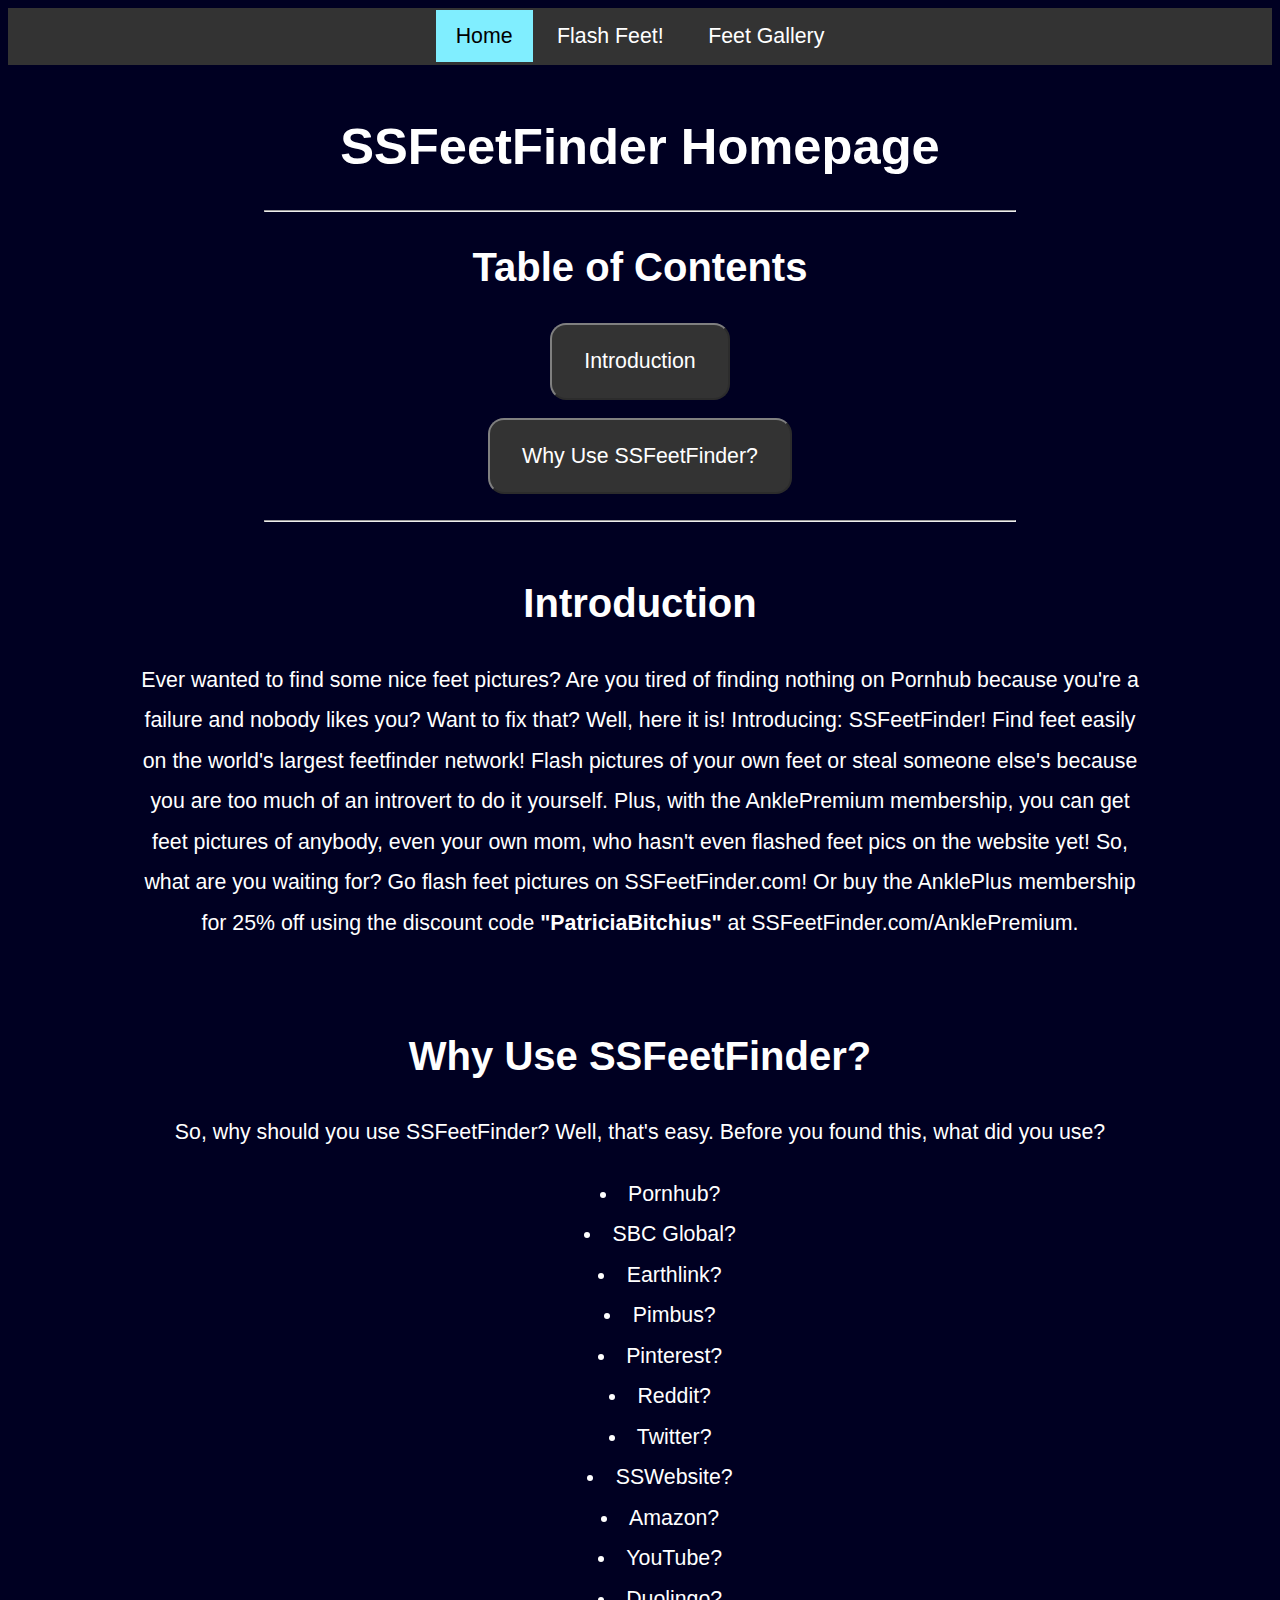
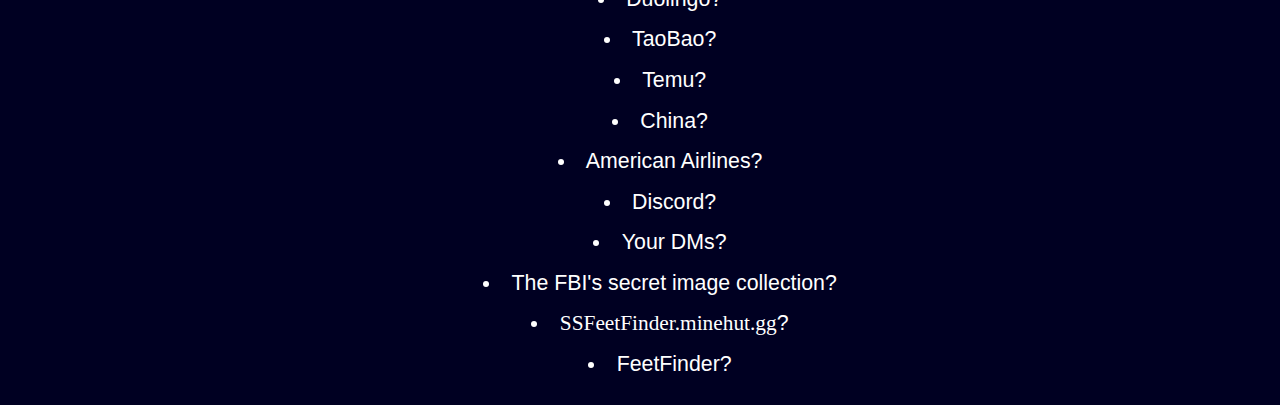
<file: index.html>
<!DOCTYPE html>

<html>

    <head>
        <title>SSFeetFinder Homepage</title>
        <meta charset="UTF-8">
        <meta name="description" content="SSFeetFinder advertisment script thingy">
        <meta name="author" content="SS">
        <meta name="viewport" content="width=device-width, initial-scale=1.0">
        <!-- Lol that's a lot of <meta>s -->

        <!-- Link stuff like css and icon -->
        <link rel="stylesheet" href="styles.css">
        <link rel="icon" type="image/x-icon" href="favicon.ico">
    </head>

    <!-- Haha interesting stuff now xd-->
    <body>

        <!-- Navbar whoa -->

        <div class="navbar">
            <a class="ImHere">Home</a>
            <a href="flashFeet.html">Flash Feet!</a>
            <a href="feet.html">Feet Gallery</a>
        </div>

        <!-- Title thingy -->

        <br>

        <h1>SSFeetFinder Homepage</h1>

        <hr class="h1HR">

        <!-- Ok time for real content -->

        <!-- Table of contents yes -->

        <h2>Table of Contents</h2>

        <div class="toc">
            <a href="#intro"><button class="buttons buttonsNormal">Introduction</button></a></td>
            <br><br>
            <a href="#why"><button class="buttons buttonsNormal">Why Use SSFeetFinder?</button></a>
        </div>

        <!-- Ok time for the real real content -->

        <br>
        <hr class="h1HR">
        <br>

        <h2 id="intro">Introduction</h2>

        <p>
            Ever wanted to find some nice feet pictures? Are you tired of finding nothing on Pornhub because you're a failure and nobody likes you? Want to fix that? Well, here it is! Introducing: SSFeetFinder! Find feet easily on the world's largest feetfinder network! Flash pictures of your own feet or steal someone else's because you are too much of an introvert to do it yourself. Plus, with the AnklePremium membership, you can get feet pictures of anybody, even your own mom, who hasn't even flashed feet pics on the website yet! So, what are you waiting for? Go flash feet pictures on SSFeetFinder.com! Or buy the AnklePlus membership for 25% off using the discount code <span><b>"PatriciaBitchius"</b></span> at SSFeetFinder.com/AnklePremium.
        </p>

        <br><br>

        <h2 id="why">Why Use SSFeetFinder?</h2>

        <p>
            So, why should you use SSFeetFinder? Well, that's easy. Before you found this, what did you use?
        </p>
        <ul>
            <li>Pornhub?</li>
            <li>SBC Global?</li>
            <li>Earthlink?</li>
            <li>Pimbus?</li>
            <li>Pinterest?</li>
            <li>Reddit?</li>
            <li>Twitter?</li>
            <li>SSWebsite?</li>
            <li>Amazon?</li>
            <li>YouTube?</li>
            <li>Duolingo?</li>
            <li>TaoBao?</li>
            <li>Temu?</li>
            <li>China?</li>
            <li>American Airlines?</li>
            <li>Discord?</li>
            <li>Your DMs?</li>
            <li>The FBI's secret image collection?</li>
            <li><span style="font-family: Consolas;">SSFeetFinder.minehut.gg</span>?</li>
            <li>FeetFinder?</li>
        </ul>

    </body>

</html>
</file>
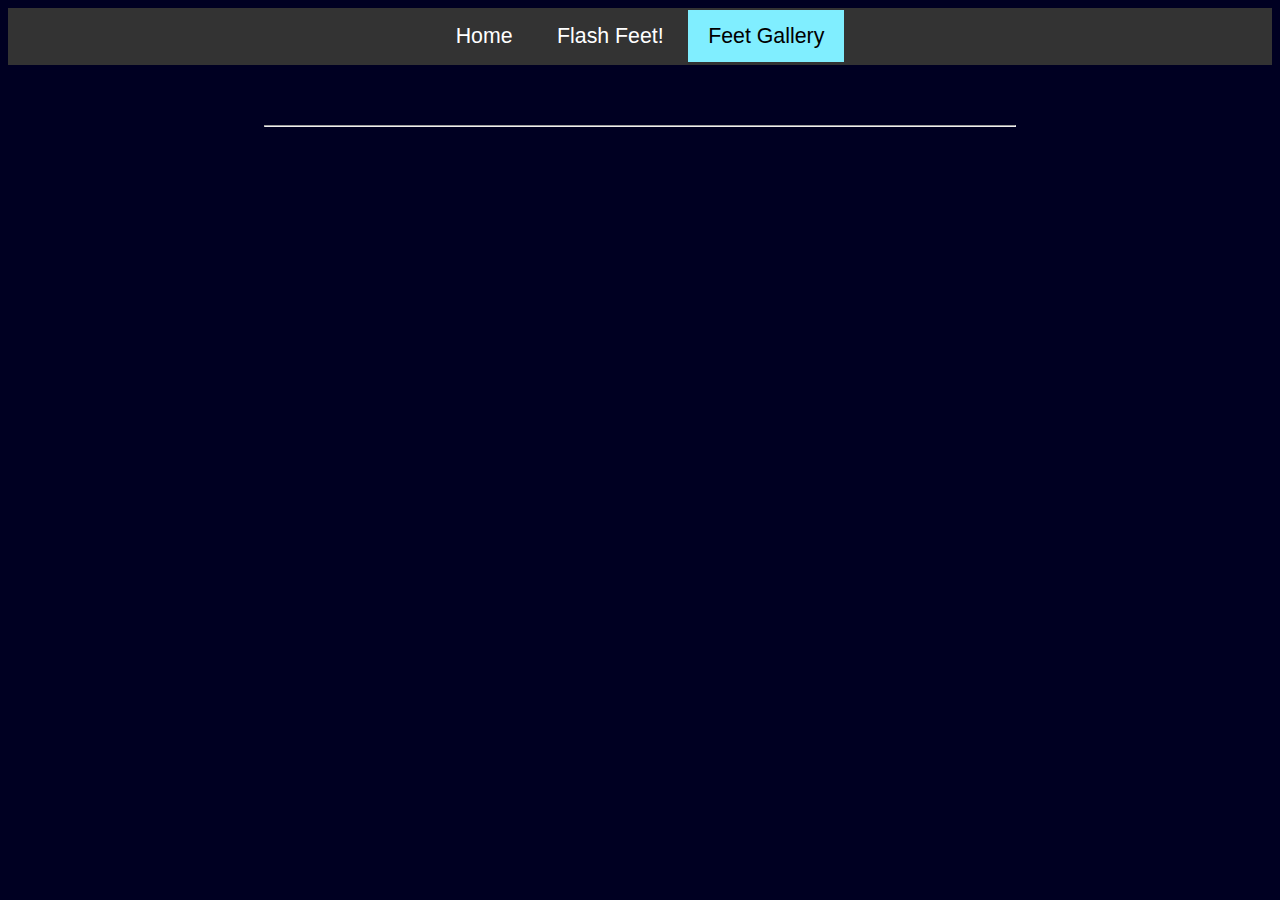
<file: feet.html>
<!DOCTYPE html>

<html>

    <head>
        <title></title>
        <meta charset="UTF-8">
        <meta name="description" content="ssfeetfinder template">
        <meta name="author" content="SS">
        <meta name="viewport" content="width=device-width, initial-scale=1.0">
        <!-- Lol that's a lot of <meta>s -->

        <!-- Links -->
        <link rel="stylesheet" href="styles.css">
        <link rel="icon" type="image/x-icon" href="favicon.ico">
    </head>

    <!-- Haha interesting stuff now xd-->
    <body>

        <!-- Navbar whoa -->

        <div class="navbar">
            <a href="index.html">Home</a>
            <a href="flashFeet.html">Flash Feet!</a>
            <a class="ImHere">Feet Gallery</a>
        </div>

        <!-- Ok time for real content -->

        <h1></h1>

        <br>
        <hr class="h1HR">
        <br>

        <h2></h2>

        <!-- content here -->

    </body>

</html>
</file>
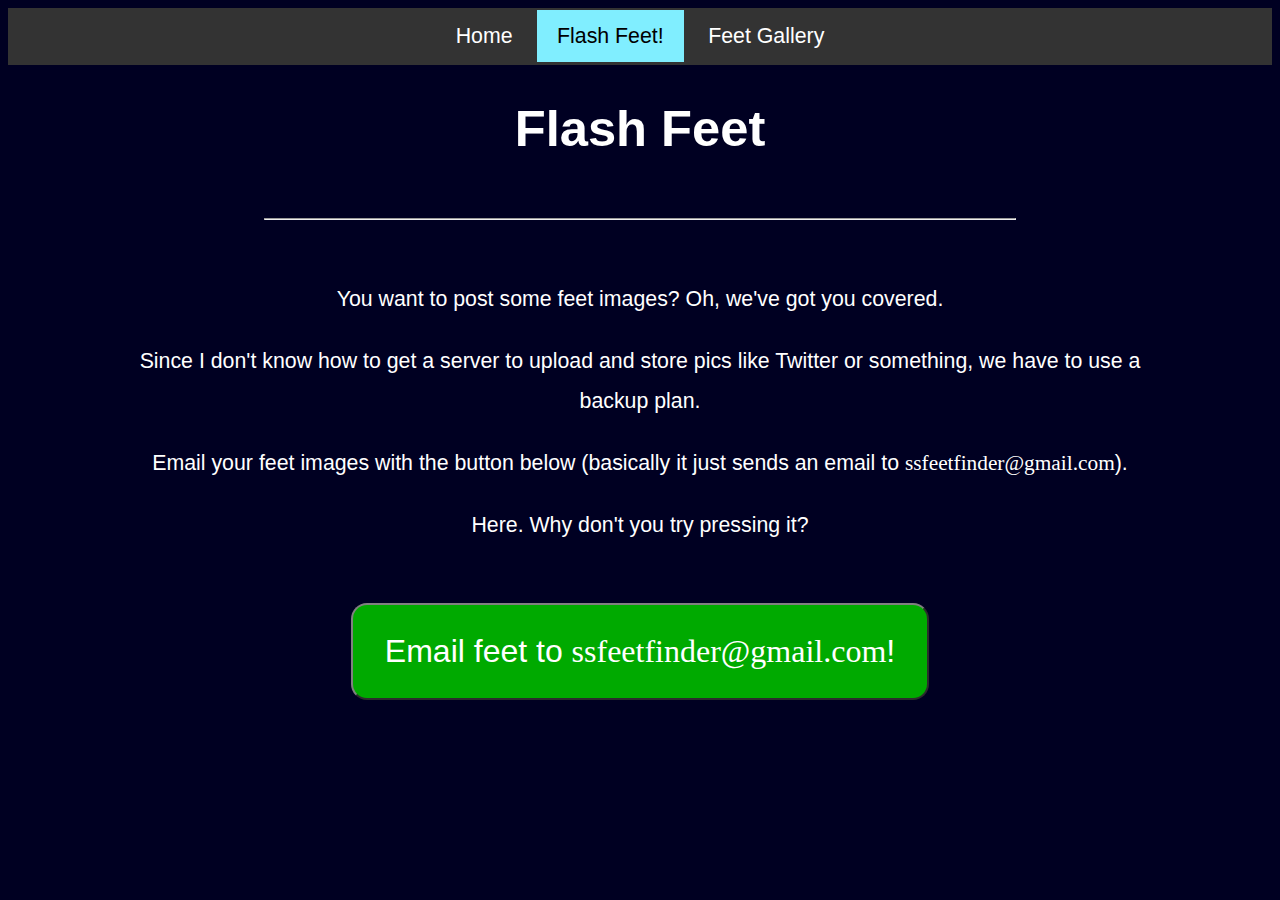
<file: flashFeet.html>
<!DOCTYPE html>

<html>

    <head>
        <title>Flash Feet!</title>
        <meta charset="UTF-8">
        <meta name="description" content="SSFeetFinder feet flasher">
        <meta name="author" content="SS">
        <meta name="viewport" content="width=device-width, initial-scale=1.0">
        <!-- Lol that's a lot of <meta>s -->

        <!-- Links -->
        <link rel="stylesheet" href="styles.css">
        <link rel="icon" type="image/x-icon" href="favicon.ico">
    </head>

    <!-- Haha interesting stuff now xd-->
    <body>

        <!-- Navbar whoa -->

        <div class="navbar">
            <a href="index.html">Home</a>
            <a class="ImHere">Flash Feet!</a>
            <a href="feet.html">Feet Gallery</a>
        </div>

        <!-- Ok time for real content -->

        <h1>Flash Feet</h1>

        <br>
        <hr class="h1HR">
        <br>

        <h2></h2>

        <p>You want to post some feet images? Oh, we've got you covered.</p>
        <p>Since I don't know how to get a server to upload and store pics like Twitter or something, we have to use a backup plan.</p>
        <p>Email your feet images with the button below (basically it just sends an email to <span style="font-family: Consolas;">ssfeetfinder@gmail.com</span>).</p>
        <p>Here. Why don't you try pressing it?</p>

        <br><br>
        
        <a href="mailto:ssfeetfinder@gmail.com" target="_blank"><button class="buttons flashFeet">Email feet to <span style="font-family: Consolas;">ssfeetfinder@gmail.com</span>!</button></a>

    </body>

</html>
</file>
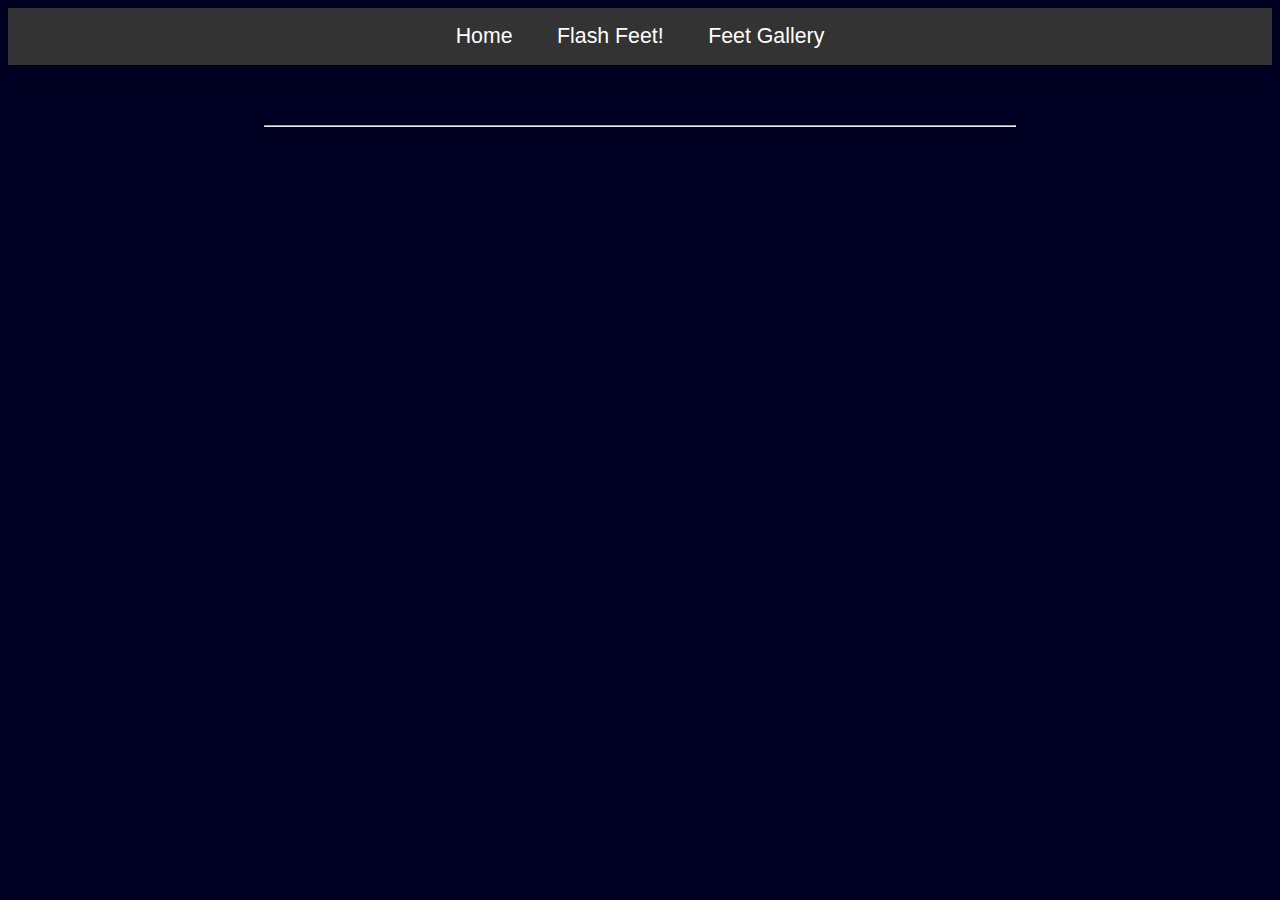
<file: template.html>
<!DOCTYPE html>

<html>

    <head>
        <title></title>
        <meta charset="UTF-8">
        <meta name="description" content="ssfeetfinder template">
        <meta name="author" content="SS">
        <meta name="viewport" content="width=device-width, initial-scale=1.0">
        <!-- Lol that's a lot of <meta>s -->

        <!-- Links -->
        <link rel="stylesheet" href="styles.css">
        <link rel="icon" type="image/x-icon" href="favicon.ico">
    </head>

    <!-- Haha interesting stuff now xd-->
    <body>

        <!-- Navbar whoa -->

        <div class="navbar">
            <a href="index.html">Home</a>
            <a href="flashFeet.html">Flash Feet!</a>
            <a href="feet.html">Feet Gallery</a>
        </div>

        <!-- Ok time for real content -->

        <h1></h1>

        <br>
        <hr class="h1HR">
        <br>

        <h2></h2>

        <!-- content here -->

    </body>

</html>
</file>
<file: styles.css>
/* Lol */

* {
    font-family: Arial;
    text-align: center;
    scroll-behavior: smooth;
}


body {
    
    background-color: #002;
}


h1, h2, p, button, ul, ol, li {
    color: #fff;
    text-align: center;
    list-style-position: inside;
}

p, button, ul, ol, li {
    line-height: 1.9;
    font-size: 16pt;
    margin-left: 128px;
    margin-right: 128px;
}


.h1HR {
    margin-left: 256px;
    margin-right: 256px;
}


h1 {
    font-size: 38pt;
}

h2 {
    font-size: 30pt
}


/* navbar stuff */

.navbar {
    background-color: #333;
    overflow: hidden;
    padding: 16px 0px;
    user-select: none;
}

.navbar a {
    color: #FFF;
    padding: 14px 20px;
    font-size: 16pt;
    text-decoration: none;
    transition: 0.25s;
}

.navbar a:hover {
    background-color: #DDD;
    color: #000;
}

.navbar a.ImHere {
    background-color: #80EEFF;
    color: #000;
}

/* other stuff now. also this is the 69th line lol */

.buttons {
    cursor: pointer;
    background-color: #0A0;
    padding: 16px 32px;
    border-radius: 16px;
    border-color: rgb(128, 128, 128);
    transition: 0.125s;
}
.flashFeet {font-size: 24pt;}

.buttons:hover {
    transform: scale(1.0625);
    background-color: #080;
}

.buttonsNormal {background-color: #333;}
.buttonsNormal:hover {background-color: #222; transform: scale(1.125)}
</file>
